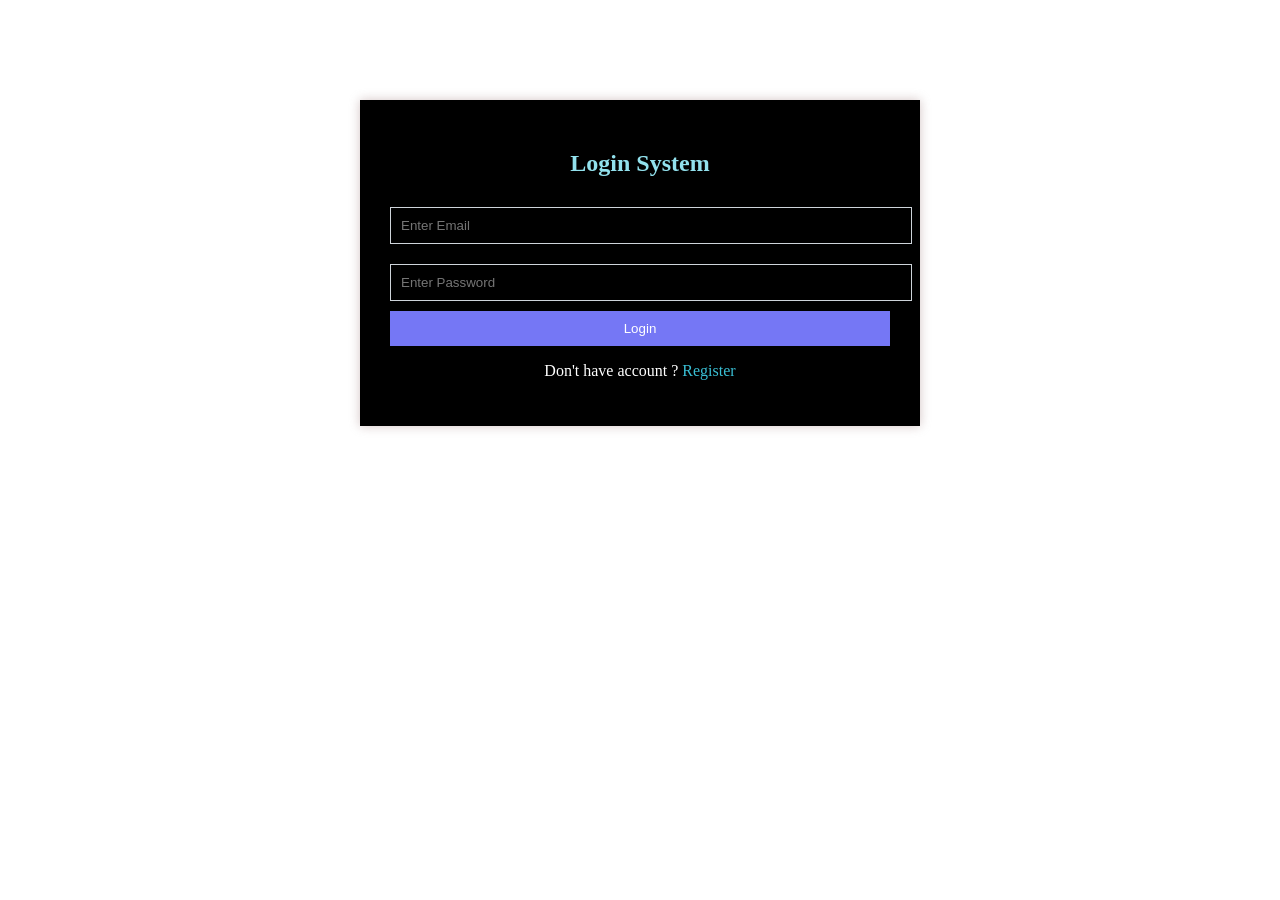
<file: index.html>
<!DOCTYPE html>
<html>

<head>
    <title>Login</title>
    <link rel="stylesheet" href="./css.css">
</head>

<body>

    <div class="box">

        <h2>Login System</h2>

        <input id="emailLogin" type="email" placeholder="Enter Email">

        <input id="passLogin" type="password" placeholder="Enter Password">

        <button onclick="login()">Login</button>

        <p id="loginMsg"></p>

        <p>Don't have account ? <a href="register.html">Register</a></p>

    </div>

<script src="./js.js"></script>
</body>
</html>
</file>
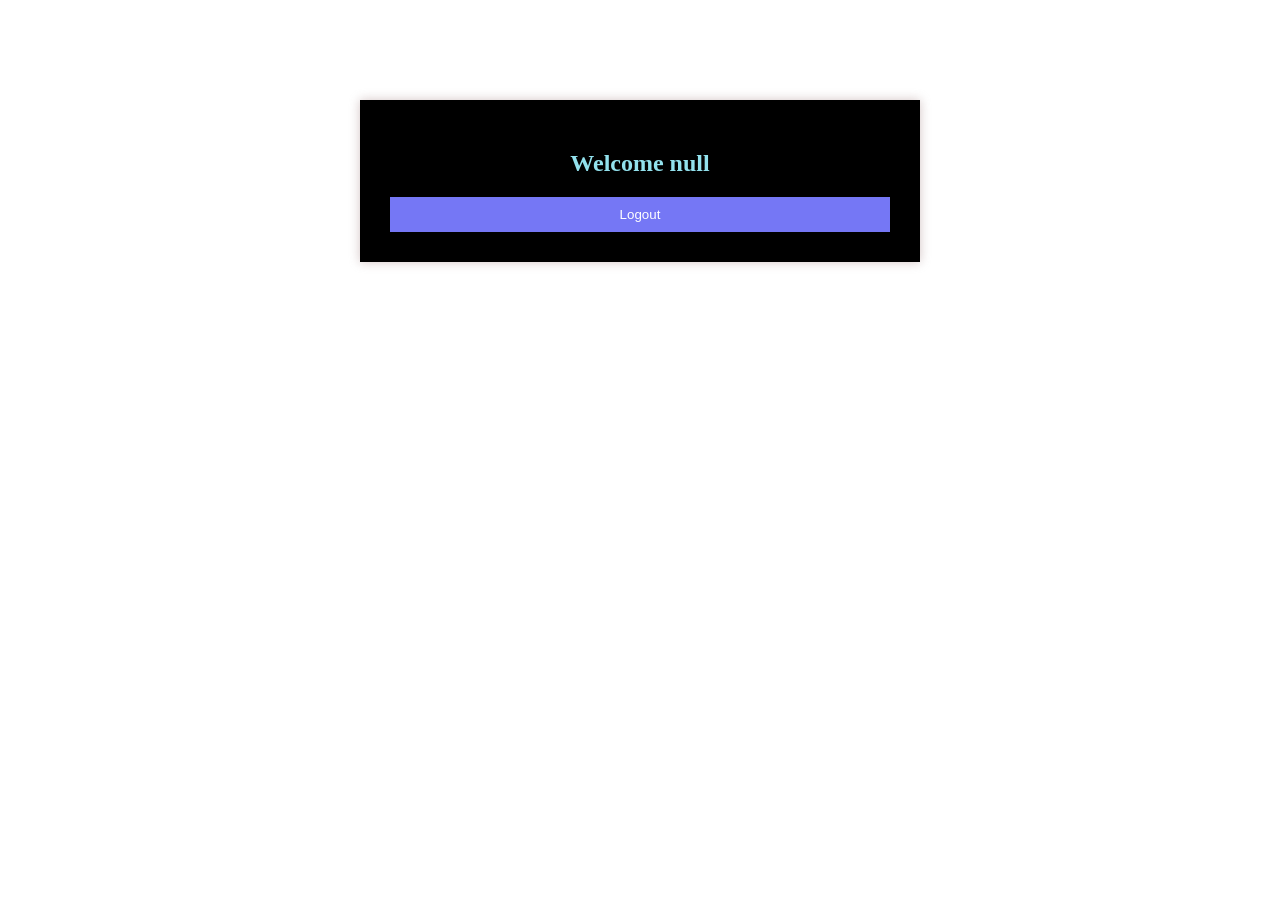
<file: home.html>
<!DOCTYPE html>
<html>

<head>
    <title>Home</title>
    <link rel="stylesheet" href="./css.css">
</head>

<body>

<div class="box">

<h2 id="welcome"></h2>

<button onclick="logout()">Logout</button>

</div>

<script src="./js.js"></script>

</body>
</html>
</file>
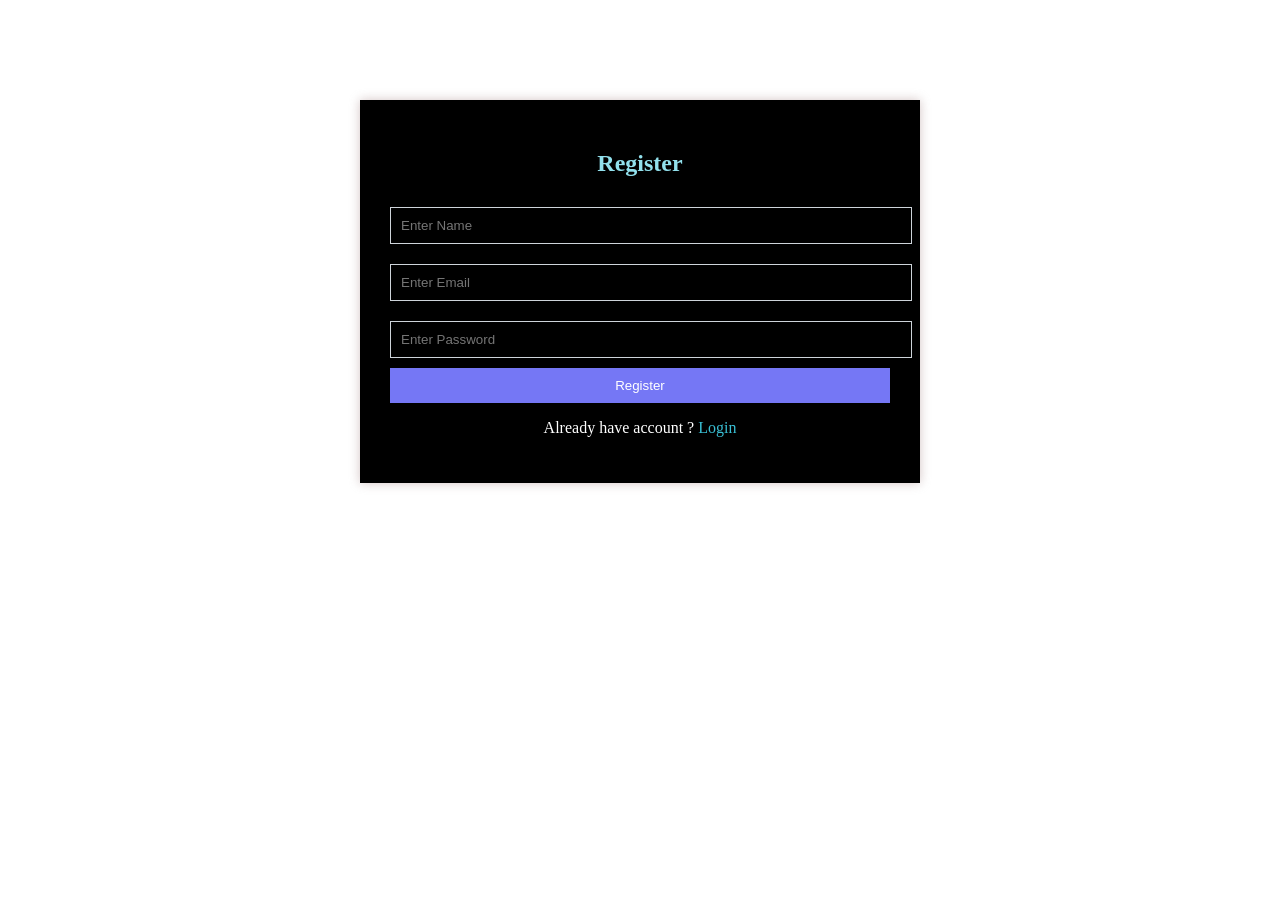
<file: register.html>
<!DOCTYPE html>
<html>

<head>
    <title>Register</title>
    <link rel="stylesheet" href="./css.css">
</head>

<body>

<div class="box">

<h2>Register</h2>

<input id="nameRegister" type="text" placeholder="Enter Name">

<input id="emailRegister" type="email" placeholder="Enter Email">

<input id="passRegister" type="password" placeholder="Enter Password">

<button onclick="register()">Register</button>

<p id="registerMsg"></p>

<p>Already have account ? <a href="index.html">Login</a></p>

</div>

<script src="./js.js"></script>
</body>
</html>
</file>
<file: css.css>
.box{
width: 500px;
     background:#000000;
    margin:100px auto;
      padding:30px;
    text-align:center;
   
  
    box-shadow:0 0 10px rgba(196, 176, 176, 0.744);

}


body{

    margin:0;
    padding:0;
    background:#fff;
   

}



h2{

    color:#92e1ed;
    margin-bottom:20px;

}
button{

    width:100%;
    padding:10px;
    background:#7577f5;
    color:white;
    border:none;
    
    cursor:pointer;

}

button:hover{

    background:#1eb1c7;

}


input{

    width:100%;
    padding:10px;
    margin:10px 0;
    background:transparent;
    border:1px solid #ced4da;
    color:white;

}


p{

    color:white;

}

a{

    color:#39bfd4;
    text-decoration:none;

}

#loginMsg{

    color:red;

}

#registerMsg{
     color:red;
}
</file>
